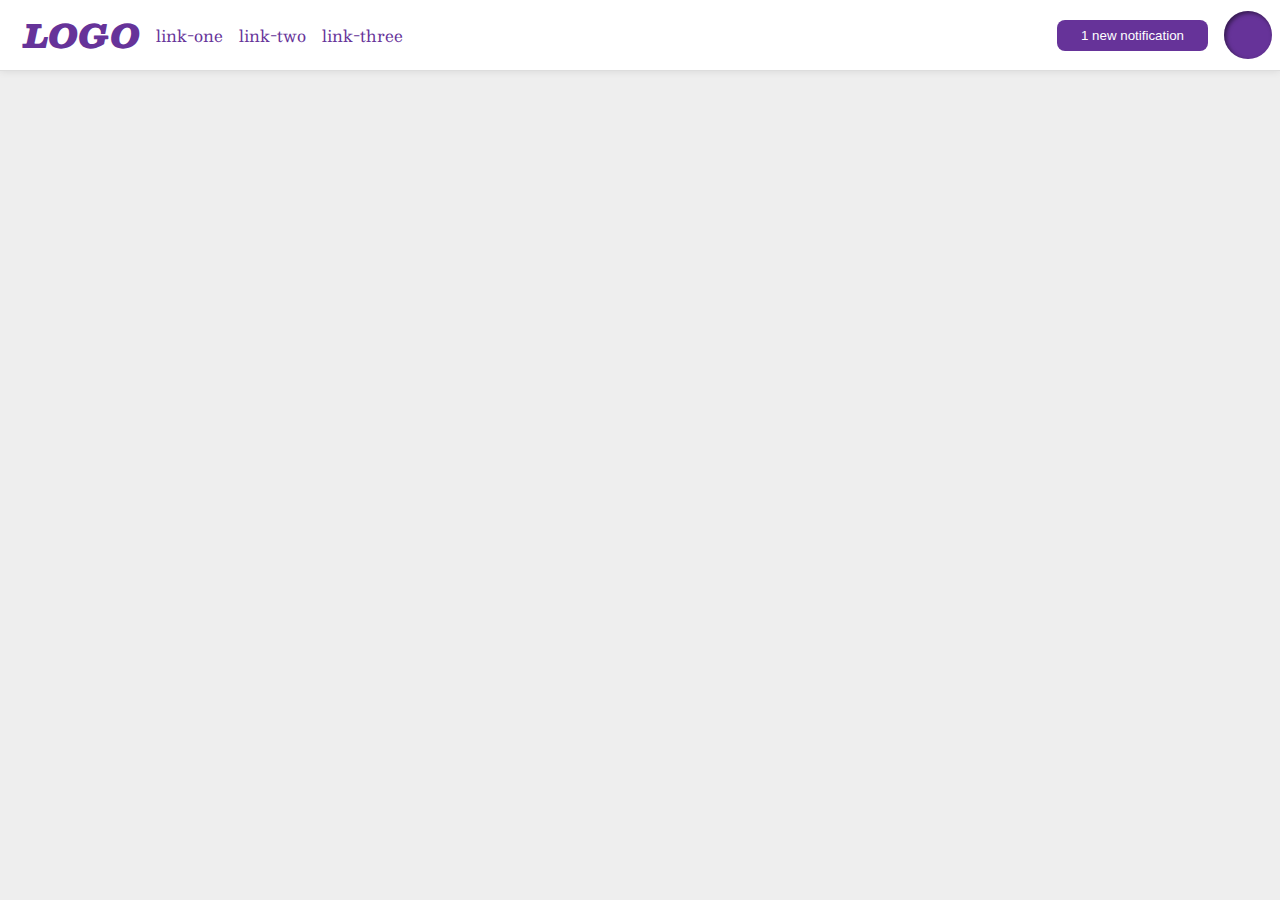
<file: flex/03-flex-header-2/index.html>
<!DOCTYPE html>
<html lang="en">
  <head>
    <meta charset="UTF-8">
    <meta http-equiv="X-UA-Compatible" content="IE=edge">
    <meta name="viewport" content="width=device-width, initial-scale=1.0">
    <title>Flex Header 2</title>
    <link rel="stylesheet" href="style.css">
  </head>
  <body>
    <div class="header">
      <div class="left">
      <div class="logo">
        LOGO
      </div>
      <ul class="links">
        <li><a href="google.com">link-one</a></li>
        <li><a href="google.com">link-two</a></li>
        <li><a href="google.com">link-three</a></li>
      </ul>
    </div>
      <div class="right">
      <button class="notifications">
        1 new notification
      </button>
      <div class="profile-image"></div>
    </div>
    </div>
  </body>
</html>
</file>
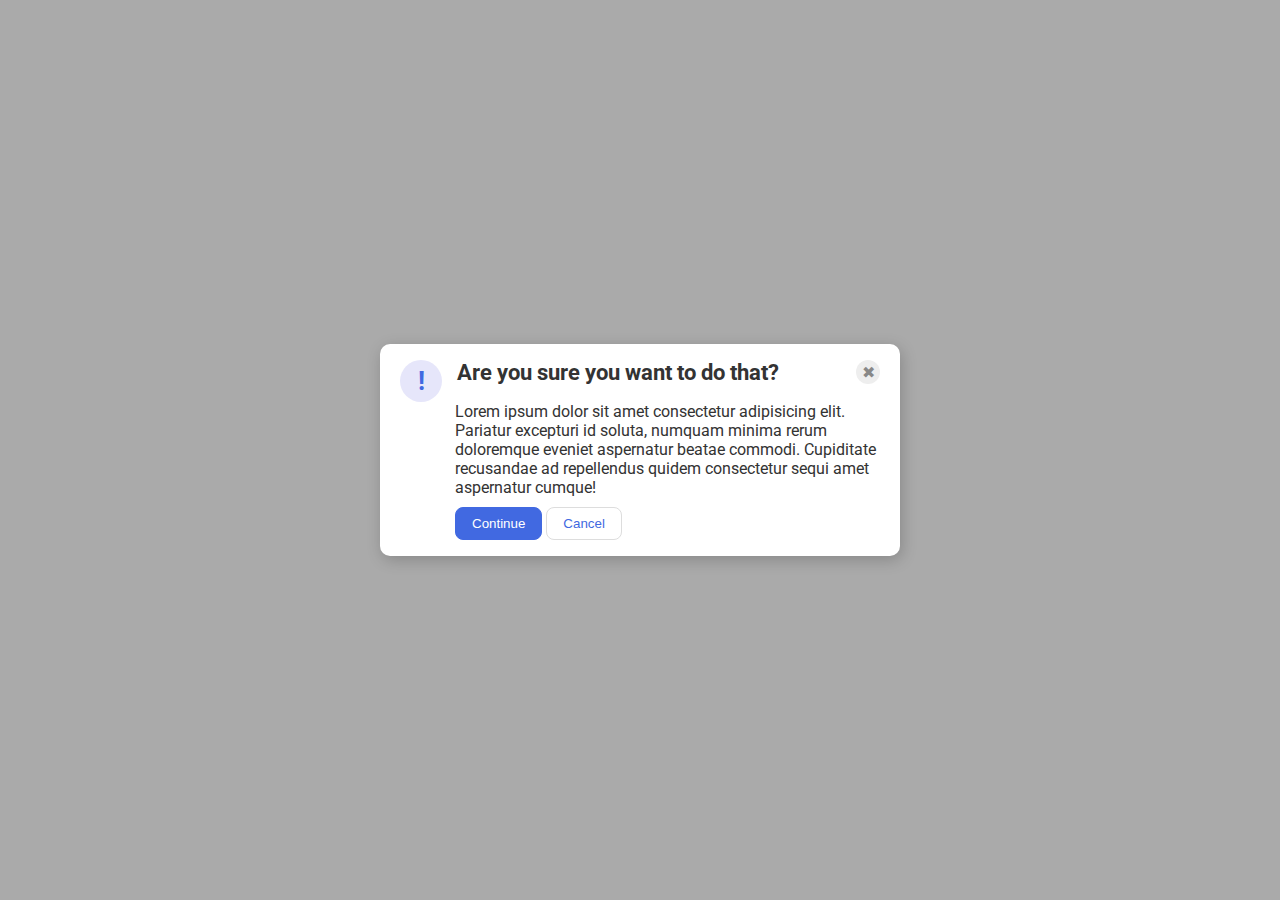
<file: flex/05-flex-modal/index.html>
<!DOCTYPE html>
<html lang="en">
  <head>
    <meta charset="UTF-8">
    <meta http-equiv="X-UA-Compatible" content="IE=edge">
    <meta name="viewport" content="width=device-width, initial-scale=1.0">
    <link rel="stylesheet" href="style.css">
    <title>Modal</title>
  </head>
  <body>
    <div class="modal">
      <div class="top">
        
        <div class="icon">!</div>
        <div class="header">Are you sure you want to do that?</div>
      
        <div class="close-button">✖</div>
      </div>
      <div class="center">
      <div></div>
      <div class="text">Lorem ipsum dolor sit amet consectetur adipisicing elit. Pariatur excepturi id soluta, numquam minima rerum doloremque eveniet aspernatur beatae commodi. Cupiditate recusandae ad repellendus quidem consectetur sequi amet aspernatur cumque!</div>
    </div>
    <div class="btn">
      <button class="continue">Continue</button>
      <button class="cancel">Cancel</button>
    </div>
    </div>
  </body>
</html>
</file>
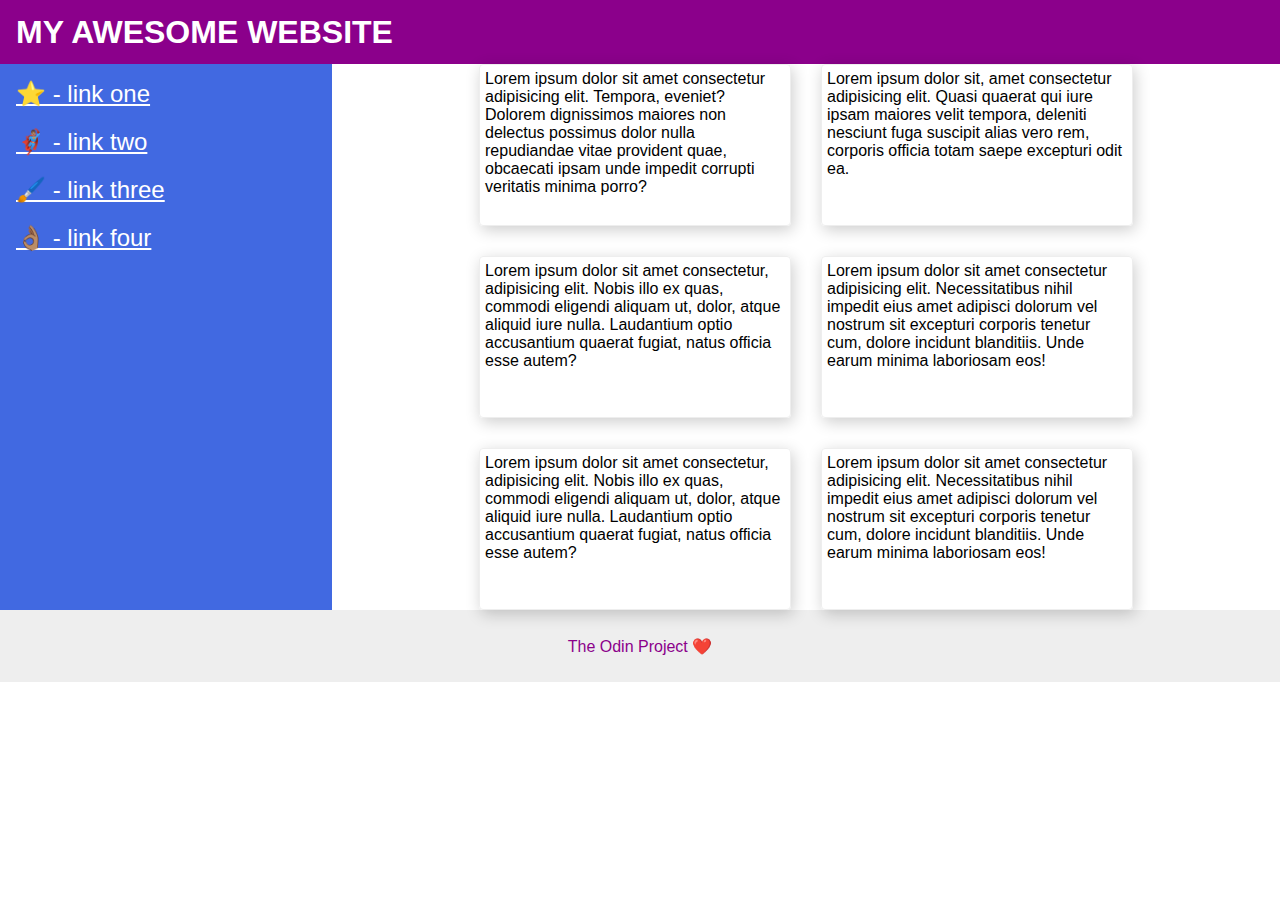
<file: flex/07-flex-layout-2/index.html>
<!DOCTYPE html>
<html lang="en">
  <head>
    <meta charset="UTF-8">
    <meta http-equiv="X-UA-Compatible" content="IE=edge">
    <meta name="viewport" content="width=device-width, initial-scale=1.0">
    <title>The Holy Grail</title>
    <link rel="stylesheet" href="style.css">
  </head>
  <body>
    <div class="header">
      MY AWESOME WEBSITE
    </div>

    <div class="content">
    
    <div class="sidebar">
      <ul>
        <li><a href="#">⭐ - link one</a></li>
        <li><a href="#">🦸🏽‍♂️ - link two</a></li>
        <li><a href="#">🖌️ - link three</a></li>
        <li><a href="#">👌🏽 - link four</a></li>
      </ul>

    </div>
    <div class="cards">
    <div class="card">Lorem ipsum dolor sit amet consectetur adipisicing elit. Tempora, eveniet? Dolorem dignissimos maiores non delectus possimus dolor nulla repudiandae vitae provident quae, obcaecati ipsam unde impedit corrupti veritatis minima porro?</div>
    <div class="card">Lorem ipsum dolor sit, amet consectetur adipisicing elit. Quasi quaerat qui iure ipsam maiores velit tempora, deleniti nesciunt fuga suscipit alias vero rem, corporis officia totam saepe excepturi odit ea.</div>
    <div class="card">Lorem ipsum dolor sit amet consectetur, adipisicing elit. Nobis illo ex quas, commodi eligendi aliquam ut, dolor, atque aliquid iure nulla. Laudantium optio accusantium quaerat fugiat, natus officia esse autem?</div>
    <div class="card">Lorem ipsum dolor sit amet consectetur adipisicing elit. Necessitatibus nihil impedit eius amet adipisci dolorum vel nostrum sit excepturi corporis tenetur cum, dolore incidunt blanditiis. Unde earum minima laboriosam eos!</div>
    <div class="card">Lorem ipsum dolor sit amet consectetur, adipisicing elit. Nobis illo ex quas, commodi eligendi aliquam ut, dolor, atque aliquid iure nulla. Laudantium optio accusantium quaerat fugiat, natus officia esse autem?</div>
    <div class="card">Lorem ipsum dolor sit amet consectetur adipisicing elit. Necessitatibus nihil impedit eius amet adipisci dolorum vel nostrum sit excepturi corporis tenetur cum, dolore incidunt blanditiis. Unde earum minima laboriosam eos!</div>
    </div>
  </div>
    
    <div class="footer">
      The Odin Project ❤️
    </div>
  </body>
</html>
</file>
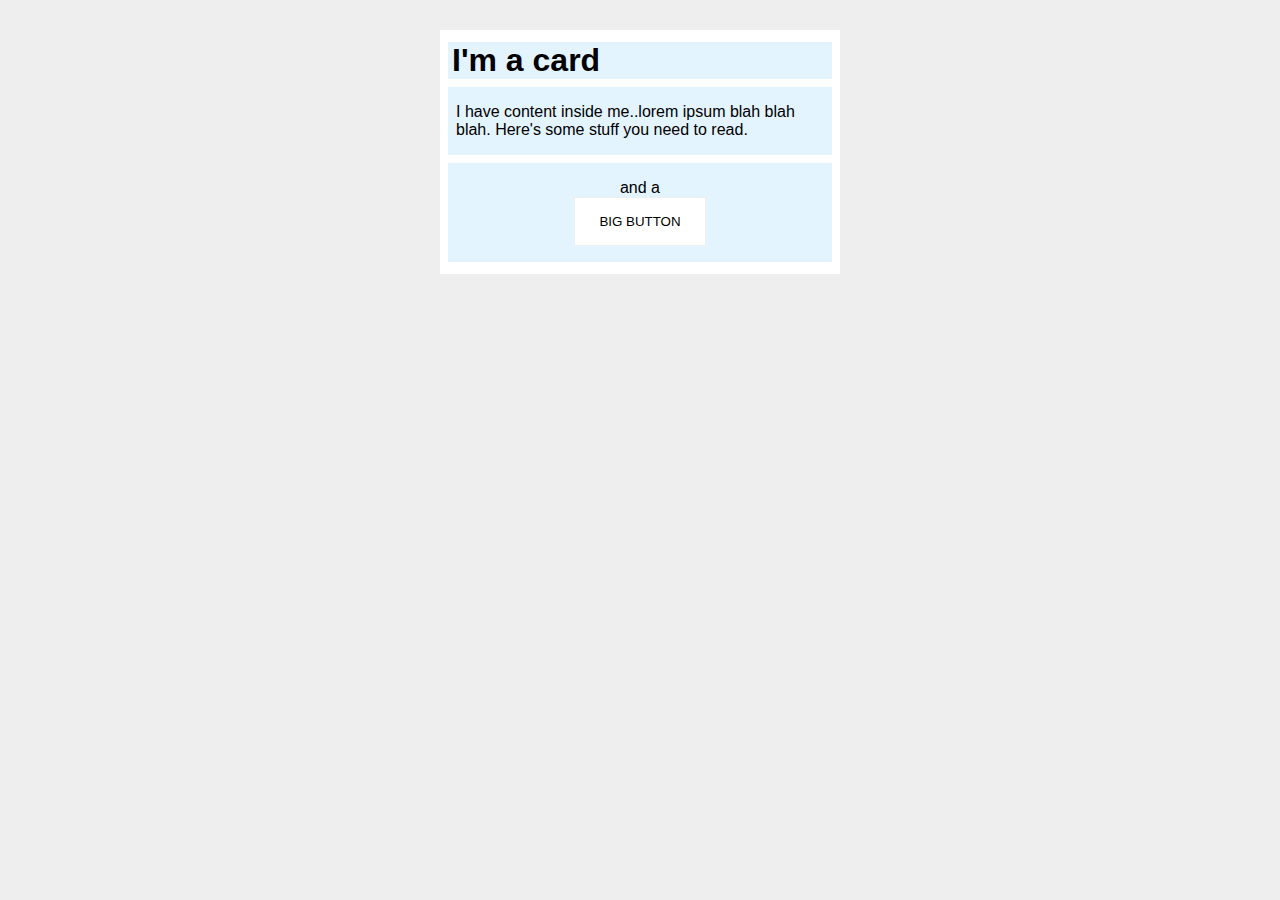
<file: margin-and-padding/02-margin-and-padding-2/index.html>
<!DOCTYPE html>
<html lang="en">
  <head>
    <meta charset="UTF-8">
    <meta http-equiv="X-UA-Compatible" content="IE=edge">
    <meta name="viewport" content="width=device-width, initial-scale=1.0">
    <title>Margin and Padding exercise 2</title>
    <link rel="stylesheet" href="style.css">
  </head>
  <body>
    <div class="card">
      <h1 class="title">I'm a card</h1>
      <div class="content">I have content inside me..lorem ipsum blah blah blah. Here's some stuff you need to read.</div>
      <div class="button-container">and a <button id="btn">BIG BUTTON</button></div>
    </div>
  </body>
</html>
</file>
<file: flex/03-flex-header-2/style.css>
/* this is some magical font-importing.  
you'll learn about it later. */
@import url('https://fonts.googleapis.com/css2?family=Besley:ital,wght@0,400;1,900&display=swap');

body {
  margin: 0;
  background: #eee;
  font-family: Besley, serif;
}

.header {
  background: white;
  border-bottom: 1px solid #ddd;
  box-shadow: 0 0 8px rgba(0,0,0,.1);
  display: flex;
  justify-content: space-between;
  padding: 8px;
}

.profile-image {
  background: rebeccapurple;
  box-shadow: inset 2px 2px 4px rgba(0,0,0,.5);
  border-radius: 50%;
  width: 48px;
  height: 48px;
}

.logo {
  color: rebeccapurple;
  font-size: 32px;
  font-weight: 900;
  font-style: italic;
  margin-left: 16px;
}

button {
  border: none;
  border-radius: 8px;
  background: rebeccapurple;
  color: white;
  padding: 8px 24px;
  margin: 10px 0;
}

a {
  /* this removes the line under our links */
  text-decoration: none;
  color: rebeccapurple;
}

ul {
  list-style-type: none;
  display: flex;
  gap: 16px;
  margin: 0;
  padding: 0;
  
}

.left, .right {
  display: flex;
  align-items: center;
  gap: 16px;
}
</file>
<file: flex/05-flex-modal/style.css>
@import url('https://fonts.googleapis.com/css2?family=Roboto:wght@400;700&display=swap');

html, body {
  height: 100%;
}

body {
  font-family: Roboto, sans-serif;
  margin: 0;
  background: #aaa;
  color: #333;
  /* I'll give you this one for free lol */
  display: flex;
  align-items: center;
  justify-content: center;
}

.modal {
  background: white;
  width: 480px;
  border-radius: 10px;
  box-shadow: 2px 4px 16px rgba(0,0,0,.2);
  padding: 16px 20px;
}

.icon {
  color: royalblue;
  font-size: 26px;
  font-weight: 700;
  background: lavender;
  width: 42px;
  height: 42px;
  border-radius: 50%;
  display: flex;
  align-items: center;
  justify-content: center;
}

.close-button {
  background: #eee;
  border-radius: 50%;
  color: #888;
  font-weight: 400;
  font-size: 16px;
  height: 24px;
  width: 24px;
  display: flex;
  align-items: center;
  justify-content: center;
}

button {
  padding: 8px 16px;
  border-radius: 8px;
}

button.continue {
  background: royalblue;
  border: 1px solid royalblue;
  color: white;
}

button.cancel {
  background: white;
  border: 1px solid #ddd;
  color: royalblue;
}

.top {
  display: flex;
  justify-content: space-between;
  /* align-items: center; */
  gap: 15px;
}

.center {
  display: flex;
  justify-content: space-between;
  gap: 55px;
}

.header {
  font-size: 22px;
  font-weight: bold;
  flex-grow: 10;
}

.btn {
  margin-left: 55px;
  margin-top: 10px;
}
</file>
<file: flex/07-flex-layout-2/style.css>
* {
  margin: 0;
  padding: 0;
}

body {
  font-family: -apple-system, BlinkMacSystemFont, 'Segoe UI', Roboto, Oxygen, Ubuntu, Cantarell, 'Open Sans', 'Helvetica Neue', sans-serif;
  margin: 0;
  min-height: 100vh;
}

.header {
  height: 64px;
  background: darkmagenta;
  color: white;
  font-size: 32px;
  font-weight: 900;
  padding: 0 0 0 16px;
  display: flex;
  flex-direction: column;
  justify-content: center;

  
  
}

.footer {
  height: 72px;
  background: #eee;
  color: darkmagenta;
}

.sidebar {
  max-width: 300px;
  min-width: 300px;
  background: royalblue;
  padding: 16px;
  font-size: 24px;
  color: white;
  text-decoration: none;
  display: flex;
  flex-direction: column;
  justify-content: flex-start;
  align-items: flex-start;
  
}

li {
  list-style-type: none;
  margin-bottom: 20px;
  
}

a {
  color: white;

}

.cards {
  display: flex;
  flex-wrap: wrap;
  justify-content: center;
  gap: 30px;
}

.card {
  border: 1px solid #eee;
  box-shadow: 2px 4px 16px rgba(0,0,0,.2);
  border-radius: 4px;
  height: 150px;
  width: 300px;
  padding: 5px 5px;
 
}


.content {
  display: flex;
}

.footer {
  display: flex;
  flex-direction: column;
  justify-content: center;
  align-items: center;
}
</file>
<file: margin-and-padding/02-margin-and-padding-2/style.css>
body {
  background: #eee;
  font-family: sans-serif;
}

.card {
  width: 400px;
  background: #fff;
  margin: 30px auto;
  padding-top: 4px;
  padding-bottom: 4px;
}

.title {
  background: #e3f4ff;
  margin: 8px;
 
  padding-left: 4px;
}

.content {
  background: #e3f4ff;
  padding: 16px 8px;
  margin: 8px;
}

.button-container {
  background: #e3f4ff;
  margin: 8px;
  text-align: center;
  padding: 16px;
}

button {
  background: white;
  border: 1px solid #eee;
  display: block;
  padding: 16px 24px;
  margin-left:auto;
  margin-right: auto;
  
}
</file>
